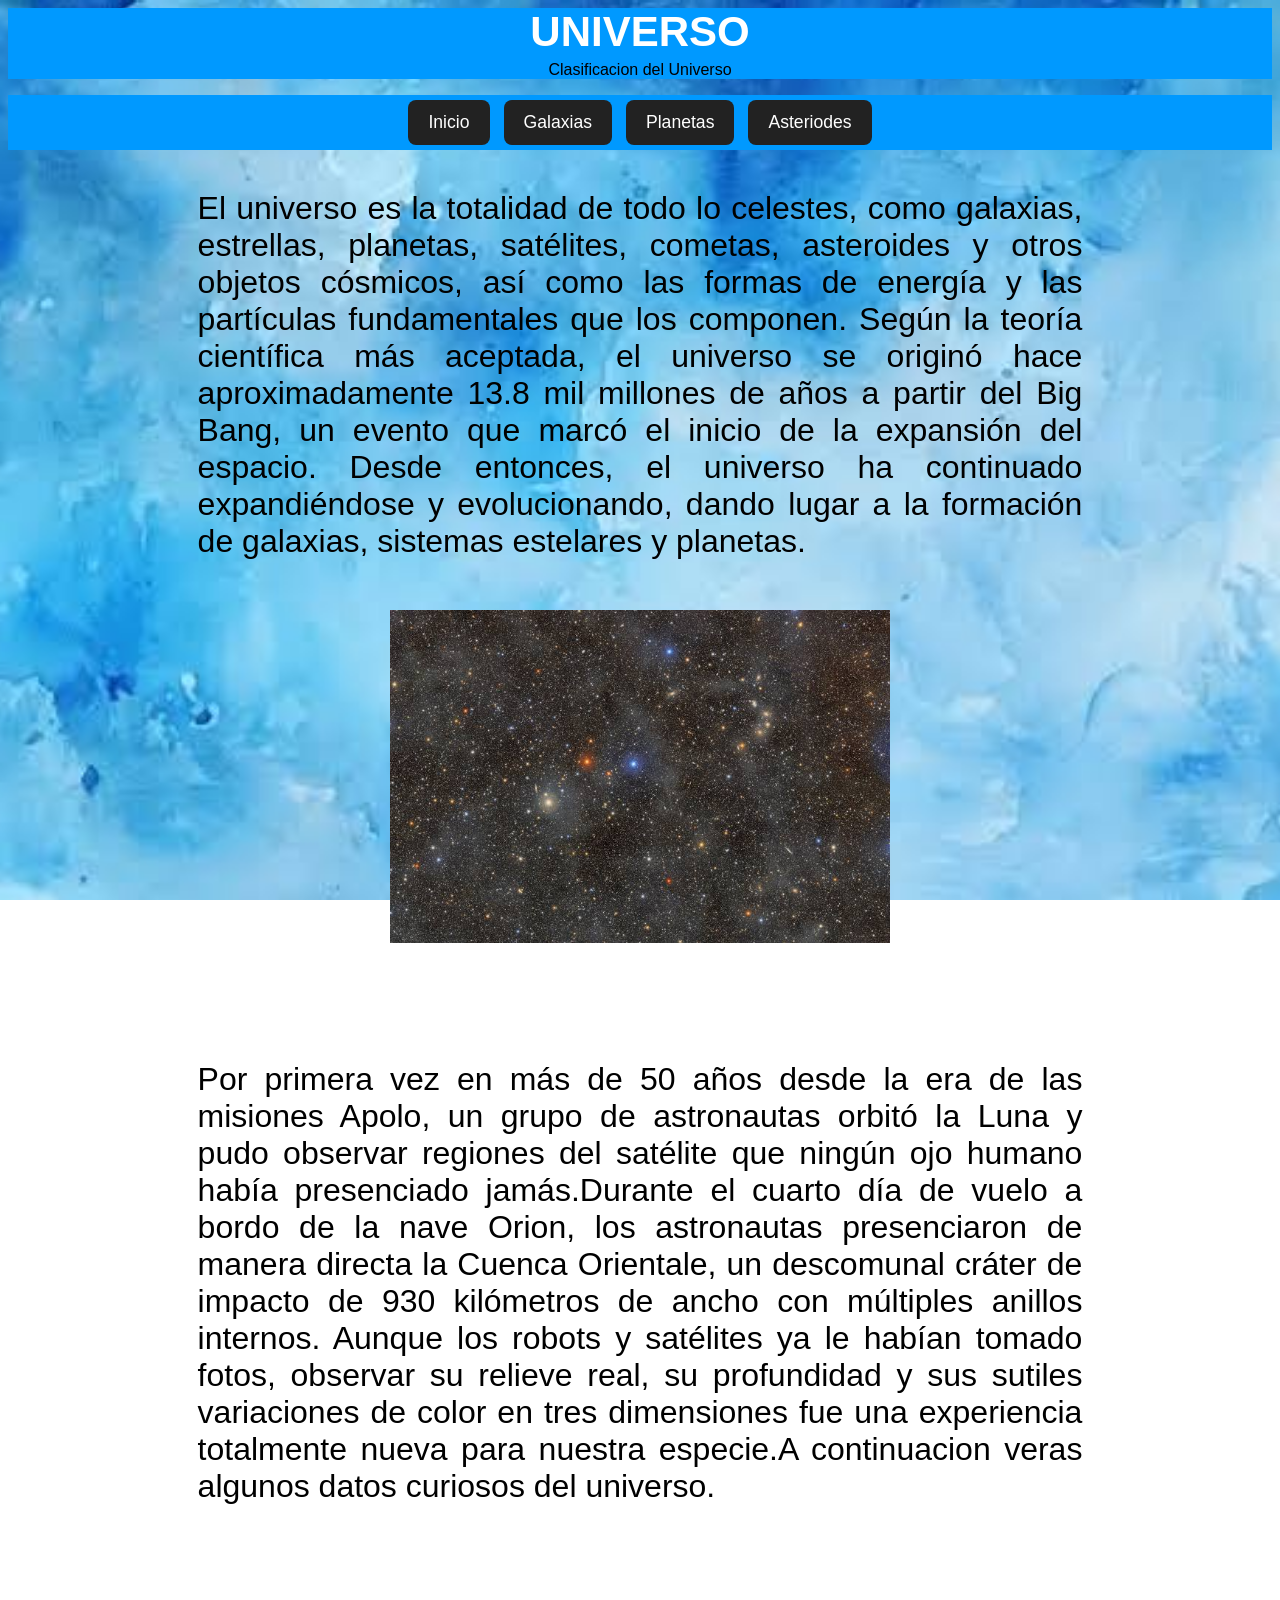
<file: index.html>
<!doctype html>
<HTML lang="es">
   <head>
   <meta charset="UTF-8">
   <Link href="https://fonts.gogleapis.com/css2?family=Roboto&family=montserrat:Wght@400;600;700;&display=swap"
       rel="stylesheet">
  <link rel="stylesheet"href="css/estilos.css">
   <title>Universo</title>
 
</head>
<body>
<header>
  <div class="logo">
  <h1>UNIVERSO</h1>
  <p>Clasificacion del Universo</p>
  </header>
<nav>
 <a target="_self" href="index.html">Inicio</a>
 <a target="_self" href="Galaxias.html">Galaxias</a>
 <a target="_self" href="planetas.html">Planetas</a>
<a target="_self" href="asteroides.html">Asteriodes</a>
</nav>
<section>
El universo es la totalidad de todo lo celestes, como galaxias, estrellas, planetas, satélites, cometas, asteroides y otros objetos cósmicos, así como las formas de energía y las partículas fundamentales que los componen.

Según la teoría científica más aceptada, el universo se originó hace aproximadamente 13.8 mil millones de años a partir del Big Bang, un evento que marcó el inicio de la expansión del espacio. Desde entonces, el universo ha continuado expandiéndose y evolucionando, dando lugar a la formación de galaxias, sistemas estelares y planetas.


<div style="text-align: center;" >
<img style="width:500px; padding:50px;" src="img/E.jpg"/>
</div>
<div style="text-align: center;">


</div>
</section>
</nav>
<section>
Por primera vez en más de 50 años desde la era de las misiones Apolo, un grupo de astronautas orbitó la Luna y pudo observar regiones del satélite que ningún ojo humano había presenciado jamás.Durante el cuarto día de vuelo a bordo de la nave Orion, los astronautas presenciaron de manera directa la Cuenca Orientale, un descomunal cráter de impacto de 930 kilómetros de ancho con múltiples anillos internos. Aunque los robots y satélites ya le habían tomado fotos, observar su relieve real, su profundidad y sus sutiles variaciones de color en tres dimensiones fue una experiencia totalmente nueva para nuestra especie.A continuacion veras algunos datos curiosos del universo.
<div style="text-align: center;" >

</div>
   <div style="text-align: center;">
<iframe width="560" height="315" src="https://www.youtube.com/embed/ALuuwas0lEQ?si=owPM4OF9EimISzxz" title="YouTube video player" frameborder="0" allow="accelerometer; autoplay; clipboard-write; encrypted-media; gyroscope; picture-in-picture; web-share" referrerpolicy="strict-origin-when-cross-origin" allowfullscreen></iframe>

</div>


</section>
</body>
</html>
</file>
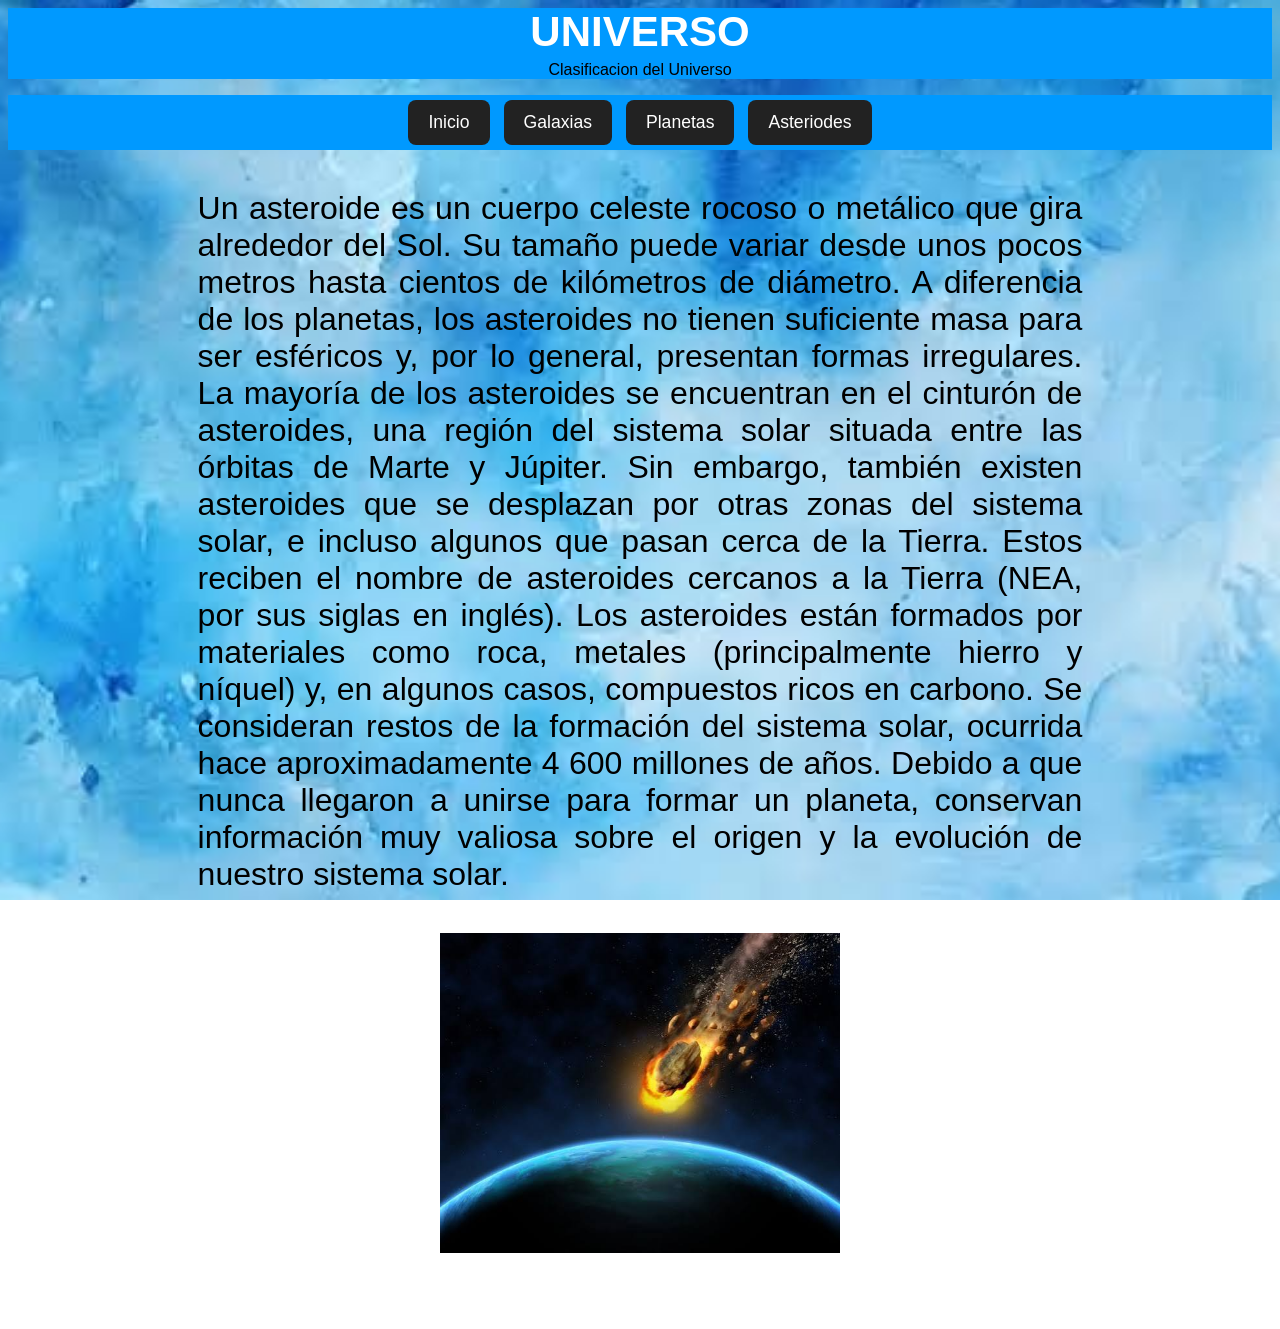
<file: asteroides.html>
<!doctype html>
<HTML lang="es">
   <head>
   <meta charset="UTF-8">
   <Link href="https://fonts.gogleapis.com/css2?family=Roboto&family=montserrat:Wght@400;600;700;&display=swap"
       rel="stylesheet">
  <link rel="stylesheet"href="css/estilos.css">
 <title>universos</title>

 </head>
<body>
<header>
  <div class="logo">
  <h1>UNIVERSO</h1>
  <p>Clasificacion del Universo</p>
  </header>
<nav>
 <a target="_self" href="index.html">Inicio</a>
 <a target="_self" href="galaxias.html">Galaxias</a>
 <a target="_self" href="planetas.html">Planetas</a>
 <a target="_self" href="asteroides.html">Asteriodes</a>
</nav><section>
Un asteroide es un cuerpo celeste rocoso o metálico que gira alrededor del Sol. Su tamaño puede variar desde unos pocos metros hasta cientos de kilómetros de diámetro. A diferencia de los planetas, los asteroides no tienen suficiente masa para ser esféricos y, por lo general, presentan formas irregulares.

La mayoría de los asteroides se encuentran en el cinturón de asteroides, una región del sistema solar situada entre las órbitas de Marte y Júpiter. Sin embargo, también existen asteroides que se desplazan por otras zonas del sistema solar, e incluso algunos que pasan cerca de la Tierra. Estos reciben el nombre de asteroides cercanos a la Tierra (NEA, por sus siglas en inglés).

Los asteroides están formados por materiales como roca, metales (principalmente hierro y níquel) y, en algunos casos, compuestos ricos en carbono. Se consideran restos de la formación del sistema solar, ocurrida hace aproximadamente 4 600 millones de años. Debido a que nunca llegaron a unirse para formar un planeta, conservan información muy valiosa sobre el origen y la evolución de nuestro sistema solar.
<div style="text-align: center;" >
<img style="width:400px; padding:40px;" src="img/U.jpg"/>
</div>
<div style="text-align: center;">
</div>
</section>

</body>
</html>
</file>
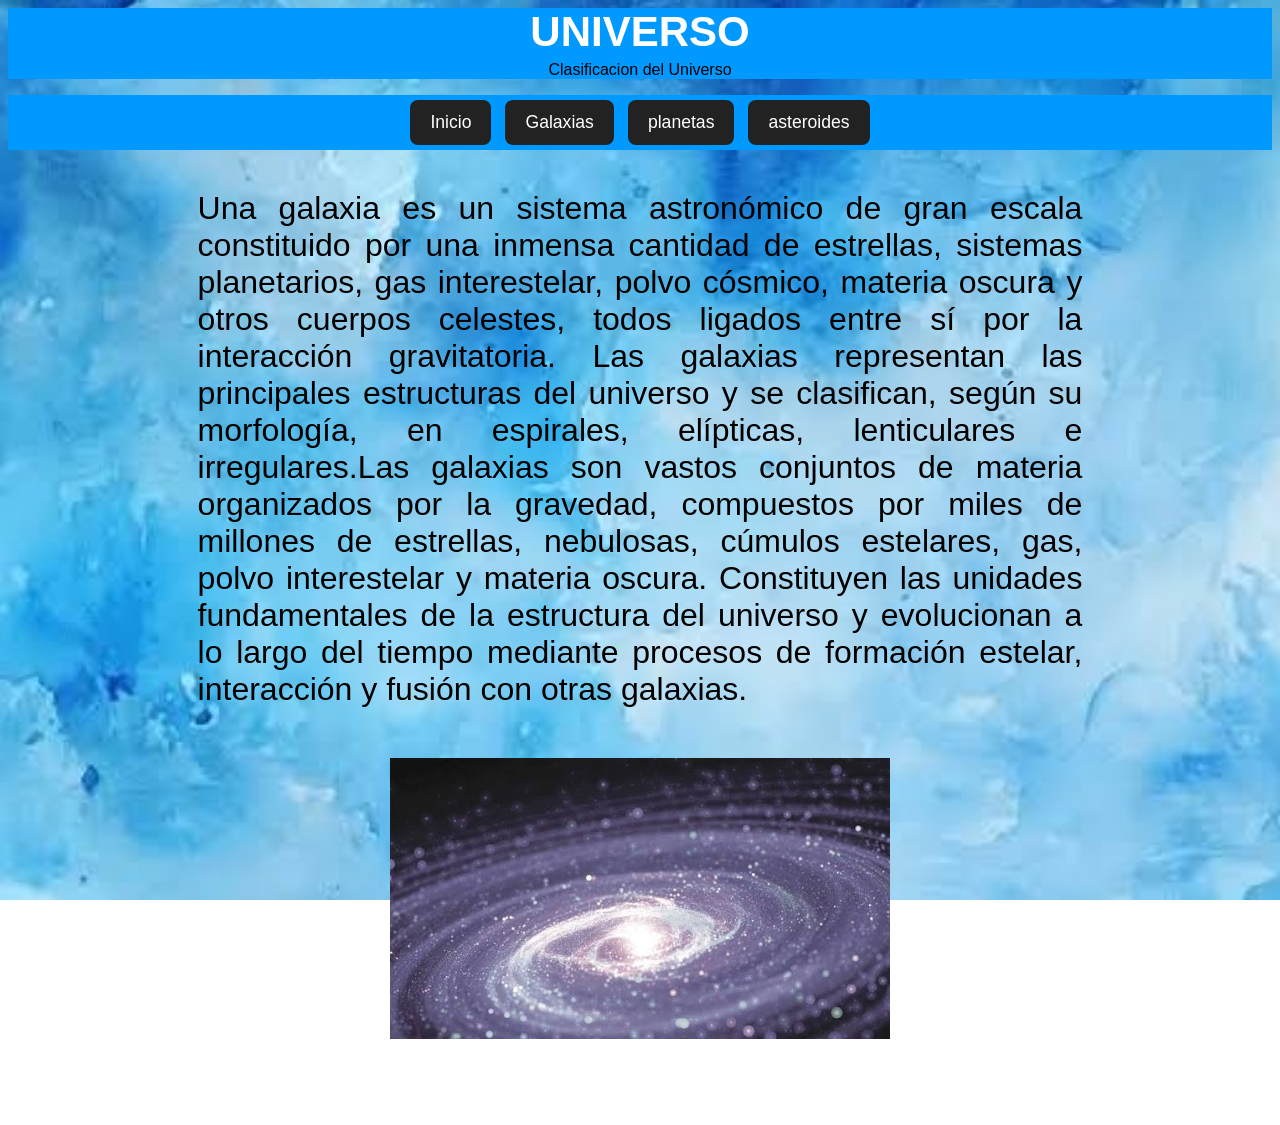
<file: galaxias.html>
<!doctype html>
<HTML lang="es">
   <head>
   <meta charset="UTF-8">
   <Link href="https://fonts.gogleapis.com/css2?family=Roboto&family=montserrat:Wght@400;600;700;&display=swap"
       rel="stylesheet">
  <link rel="stylesheet"href="css/estilos.css">
 <title>universos</title>

 </head>
<body>
 <header>
 <div class="logo">
  <h1>UNIVERSO</h1>
  <p>Clasificacion del Universo</p>
 </header>
<nav>
 <a target="_self" href="index.html">Inicio</a>
 <a target="_self" href="galaxias.html">Galaxias</a>
 <a target="_self" href="planetas.html">planetas</a>
 <a target="_self" href="asteroides.html">asteroides</a>
</nav>
<section>
 Una galaxia es un sistema astronómico de gran escala constituido por una inmensa cantidad de estrellas, sistemas planetarios, gas interestelar, polvo cósmico, materia oscura y otros cuerpos celestes, todos ligados entre sí por la interacción gravitatoria. Las galaxias representan las principales estructuras del universo y se clasifican, según su morfología, en espirales, elípticas, lenticulares e irregulares.Las galaxias son vastos conjuntos de materia organizados por la gravedad, compuestos por miles de millones de estrellas, nebulosas, cúmulos estelares, gas, polvo interestelar y materia oscura. Constituyen las unidades fundamentales de la estructura del universo y evolucionan a lo largo del tiempo mediante procesos de formación estelar, interacción y fusión con otras galaxias.
<div style="text-align: center;" >
<img style="width:500px; padding:50px;" src="img/I.jpg"/>
</div>
<div style="text-align: center;">

</div>
</section>

</body>
</html>
</file>
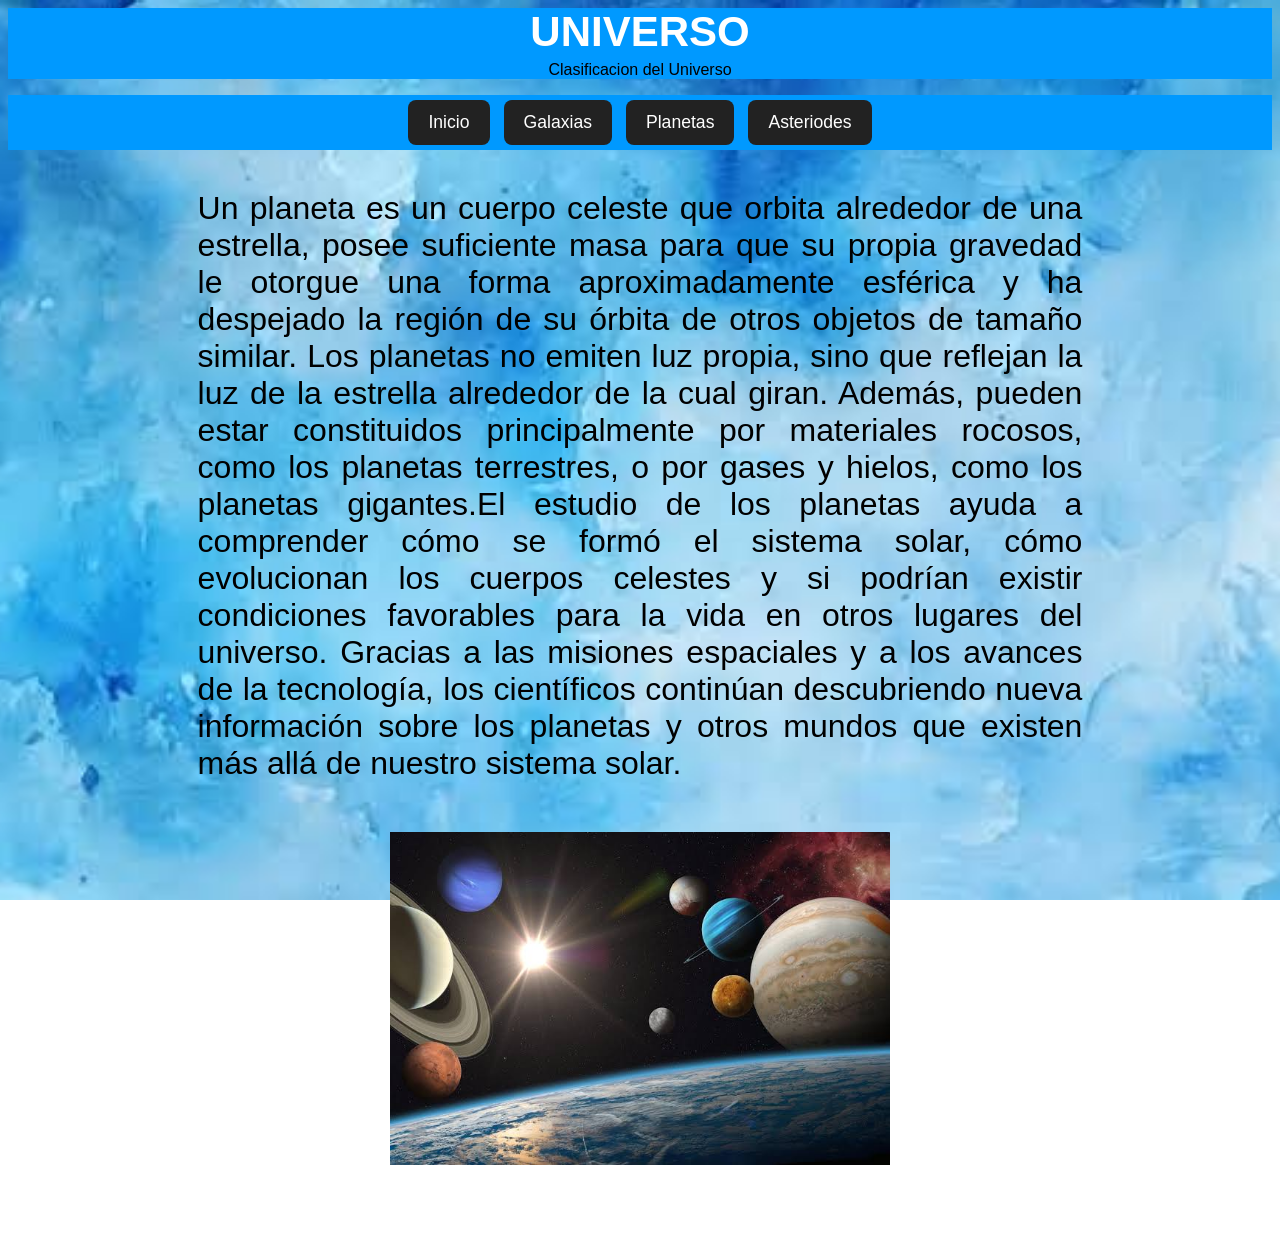
<file: planetas.html>
<!doctype html>
<HTML lang="es">
   <head>
   <meta charset="UTF-8">
   <Link href="https://fonts.gogleapis.com/css2?family=Roboto&family=montserrat:Wght@400;600;700;&display=swap"
       rel="stylesheet">
  <link rel="stylesheet"href="css/estilos.css">
 <title>universos</title>

 </head>
<body>
<header>
  <div class="logo">
  <h1>UNIVERSO</h1>
  <p>Clasificacion del Universo</p>
 </header>
<nav>
 <a target="_self" href="index.html">Inicio</a>
 <a target="_self" href="galaxias.html">Galaxias</a>
 <a target="_self" href="planetas.html">Planetas</a>
 <a target="_self" href="asteroides.html">Asteriodes</a>
</nav>
<section>
Un planeta es un cuerpo celeste que orbita alrededor de una estrella, posee suficiente masa para que su propia gravedad le otorgue una forma aproximadamente esférica y ha despejado la región de su órbita de otros objetos de tamaño similar. Los planetas no emiten luz propia, sino que reflejan la luz de la estrella alrededor de la cual giran. Además, pueden estar constituidos principalmente por materiales rocosos, como los planetas terrestres, o por gases y hielos, como los planetas gigantes.El estudio de los planetas ayuda a comprender cómo se formó el sistema solar, cómo evolucionan los cuerpos celestes y si podrían existir condiciones favorables para la vida en otros lugares del universo. Gracias a las misiones espaciales y a los avances de la tecnología, los científicos continúan descubriendo nueva información sobre los planetas y otros mundos que existen más allá de nuestro sistema solar.
<div style="text-align: center;" >
<img style="width:500px; padding:50px;" src="img/O.jpg"/>
</div>
<div style="text-align: center;">

</div>
</section>

</body>
</html>
</file>
<file: css/estilos.css>
header {
       color:black;
       background-color:#0099FF;
       text-align: center;
             } 
   .logo h1{
       font-family:Montserrat,sans-serif;
       font-size:42px;
       color:white;
       margin:0;
         } 

    .logo p{
       font-family:Roboto,sans-serif;
       font-size:16px;
       margin-top: 5px;
        }
   nav {
      width:100%;
      text-align:center;
      background-color:#0099FF;
      }

   nav a{
       display:inline-block;
       margin:5px;/*cambia el ancho del fondo del menu*/
       padding: 12px 20px;
       background-color:#222;/*color para el boton*/
       color:white;
       font-family: Montserrat,sans-serif;
       font-size:1.1em;
       text-decoration:none;/*esto quita el subrayado del enlace*/
       border-radius:8px;/bordesa redondeados*/
       transition:background-color 0.3s,color 0.3s;
        }
   nav a:hover{
       color:white;/*color del texto al pasar el cursor*/
       background-color:blue;         
     }

   label {
   padding:30px;
   font-size:2em;
   }
   body{
   background-image:url(../img/A.jpg);/*imagen de fondo*/
   background-attachment: fixed;
   background-size: cover;
   background-repeat: no-repeat;
   background-position: center;
   }
  section{
  background-color:;
  width:70%;
  margin:auto;
  margin-top:20px;
  font-size:2em;
  padding: 20px;
  border-radius: 10px;
  text-align:justify;
  font-family:Bahnschrift SemiBold,sans-serif;	
   }
</file>
